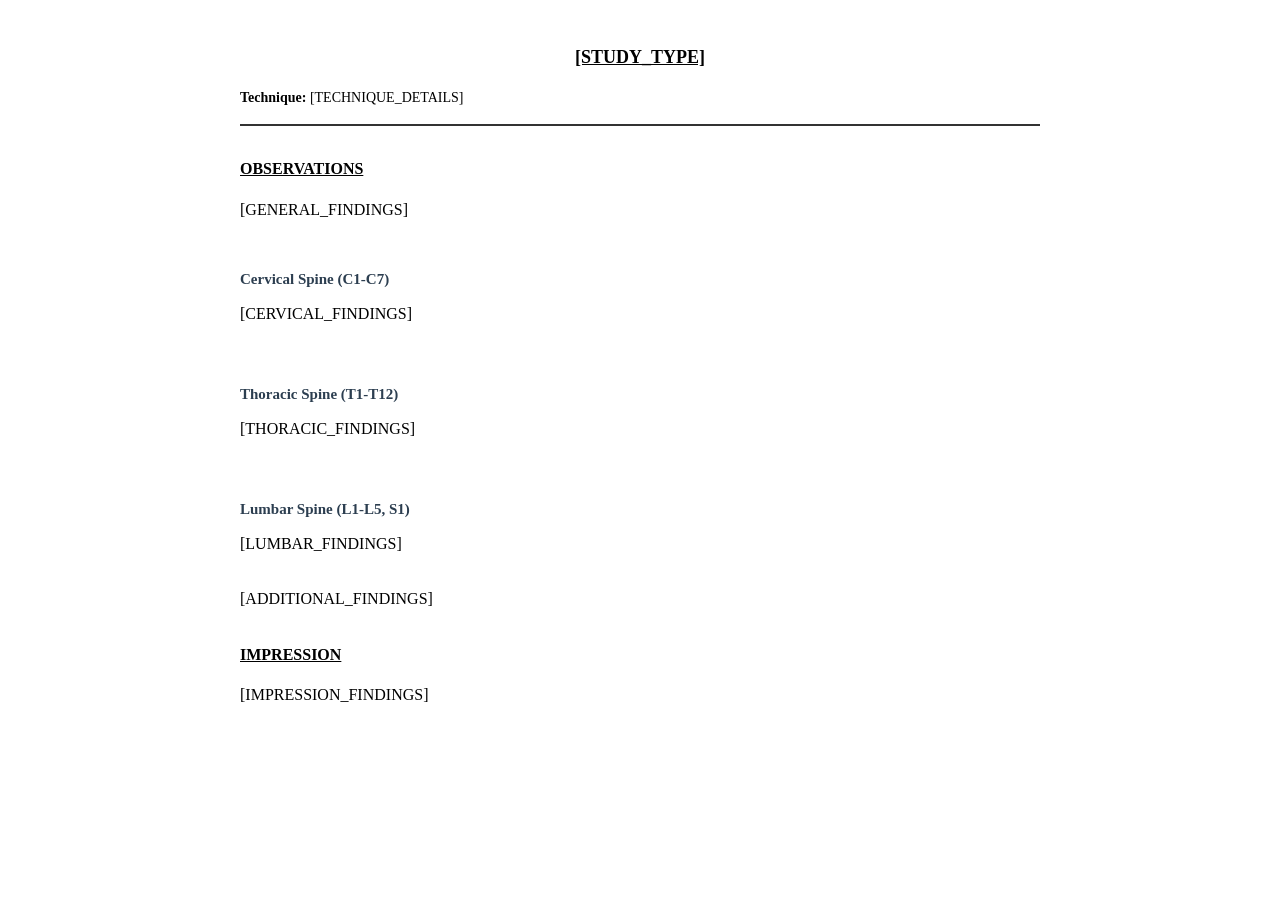
<file: medsee-spine-tagger/templates/spine_template.html>
<!DOCTYPE html>
<html lang="en">
<head>
    <meta charset="UTF-8">
    <meta name="viewport" content="width=device-width, initial-scale=1.0">
    <title>Spine MRI Report</title>
    <style>
        /* Basic styling - will be enhanced with anatomical term colors */
        .report-container {
            max-width: 800px;
            margin: 0 auto;
            padding: 20px;
            font-family: 'Times New Roman', serif;
            line-height: 1.6;
            background-color: white;
        }
        
        .report-header {
            text-align: center;
            margin-bottom: 30px;
            border-bottom: 2px solid #333;
            padding-bottom: 15px;
        }
        
        .study-type {
            font-size: 18px;
            font-weight: bold;
            text-decoration: underline;
            margin-bottom: 10px;
        }
        
        .technique {
            font-size: 14px;
            text-align: left;
            margin-top: 15px;
        }
        
        .observations, .impression {
            margin-bottom: 30px;
        }
        
        .observations h2, .impression h2 {
            font-size: 16px;
            font-weight: bold;
            text-decoration: underline;
            margin-bottom: 15px;
        }
        
        .spinal-region {
            margin-bottom: 20px;
            padding: 10px 0;
        }
        
        .spinal-region h3 {
            font-size: 15px;
            font-weight: bold;
            margin-bottom: 10px;
            color: #2c3e50;
        }
        
        .disc-level {
            margin-bottom: 8px;
            padding-left: 15px;
        }
        
        .general-findings {
            margin-bottom: 20px;
        }
        
        /* Anatomical term styling classes - to be populated */
        .cervical-vertebra {
            background-color: #e3f2fd;
            padding: 2px 4px;
            border-radius: 3px;
            font-weight: bold;
            cursor: pointer;
        }
        
        .thoracic-vertebra {
            background-color: #f3e5f5;
            padding: 2px 4px;
            border-radius: 3px;
            font-weight: bold;
            cursor: pointer;
        }
        
        .lumbar-vertebra {
            background-color: #e8f5e8;
            padding: 2px 4px;
            border-radius: 3px;
            font-weight: bold;
            cursor: pointer;
        }
        
        .disc-level-term {
            background-color: #fff3e0;
            padding: 2px 4px;
            border-radius: 3px;
            font-weight: bold;
            cursor: pointer;
        }
        
        .spinal-structure {
            background-color: #fce4ec;
            padding: 2px 4px;
            border-radius: 3px;
            font-weight: bold;
            cursor: pointer;
        }
        
        .pathology-term {
            background-color: #ffebee;
            padding: 2px 4px;
            border-radius: 3px;
            font-weight: bold;
            cursor: pointer;
            border: 1px solid #ffcdd2;
        }
        
        /* No findings message styling */
        .no-findings {
            color: #718096;
            font-style: italic;
            text-align: center;
            padding: 15px;
            background-color: #f7fafc;
            border: 1px dashed #e2e8f0;
            border-radius: 5px;
            margin: 10px 0;
        }
        
        /* Hide sections that don't have findings */
        .hidden-section {
            display: none;
        }
    </style>
</head>
<body>
    <div class="report-container">
        
        <!-- HEADER SECTION -->
        <section class="report-header">
            <h1 class="study-type">[STUDY_TYPE]</h1>
            <div class="technique">
                <strong>Technique:</strong> <span class="technique-details">[TECHNIQUE_DETAILS]</span>
            </div>
        </section>

        <!-- OBSERVATIONS SECTION -->
        <section class="observations">
            <h2>OBSERVATIONS</h2>
            
            <!-- General findings - alignment, vertebral bodies overview -->
            <div class="general-findings">
                [GENERAL_FINDINGS]
            </div>
            
            <!-- Cervical Spine Section (C1-C7) -->
            <div class="spinal-region cervical-section" style="display: [CERVICAL_DISPLAY];">
                <h3>Cervical Spine (C1-C7)</h3>
                <div class="cervical-findings">
                    [CERVICAL_FINDINGS]
                </div>
            </div>
            
            <!-- Thoracic Spine Section (T1-T12) -->
            <div class="spinal-region thoracic-section" style="display: [THORACIC_DISPLAY];">
                <h3>Thoracic Spine (T1-T12)</h3>
                <div class="thoracic-findings">
                    [THORACIC_FINDINGS]
                </div>
            </div>
            
            <!-- Lumbar Spine Section (L1-L5, S1) -->
            <div class="spinal-region lumbar-section" style="display: [LUMBAR_DISPLAY];">
                <h3>Lumbar Spine (L1-L5, S1)</h3>
                <div class="lumbar-findings">
                    [LUMBAR_FINDINGS]
                </div>
            </div>
            
            <!-- Additional findings - spinal cord, conus, paraspinal tissues -->
            <div class="additional-findings">
                [ADDITIONAL_FINDINGS]
            </div>
        </section>

        <!-- IMPRESSION SECTION -->
        <section class="impression">
            <h2>IMPRESSION</h2>
            <div class="impression-content">
                [IMPRESSION_FINDINGS]
            </div>
        </section>

    </div>
</body>
</html>
</file>
